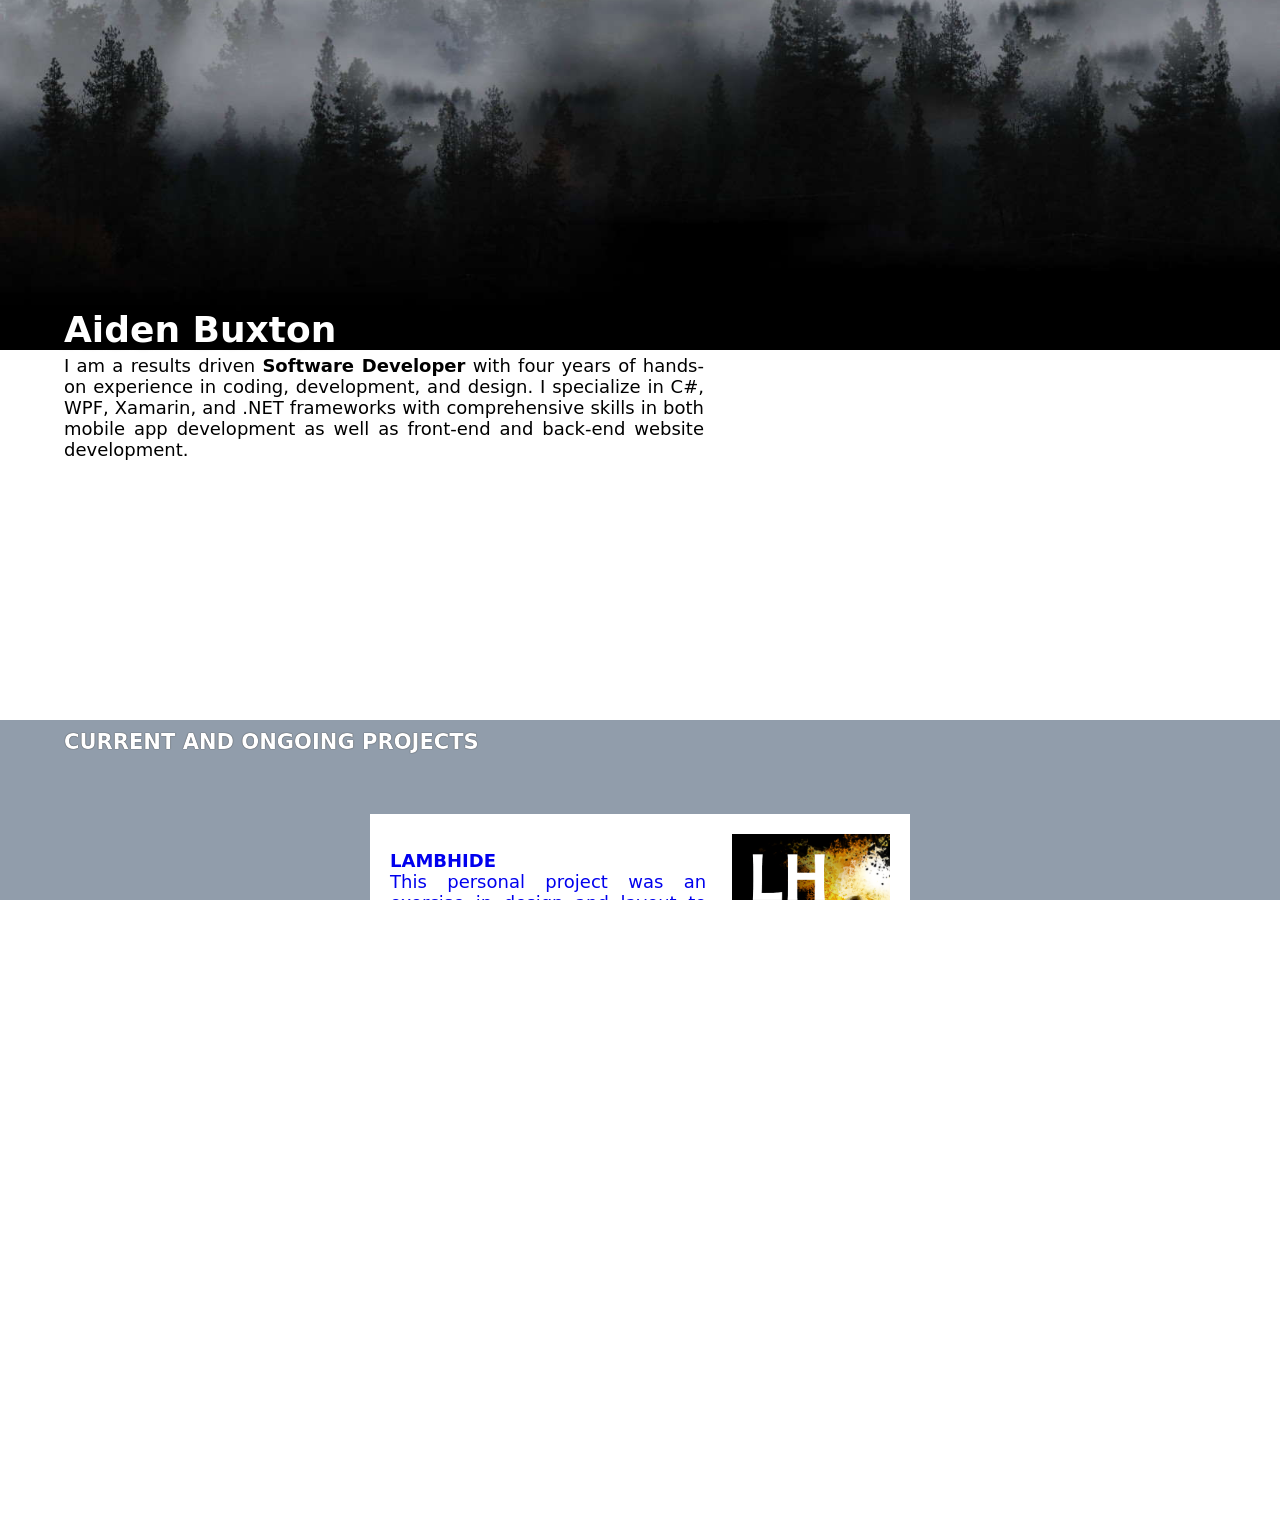
<file: index.html>
<!DOCTYPE html>

<html lang="en">

    <head>

        <meta charset="UTF-8">
        <meta name="description" content="Aiden's portfolio website">
        <meta name="keywords" content="code, software, webdesign, digital, art, commision, drawing,">
        <meta name="author" content="AidenB">
        <meta name="viewport" content="width=device-width, initial-scale=1">
        <!--GOOGLE FONT 'Source Code Pro'-->
        <link rel="preconnect" href="https://fonts.gstatic.com">
        <link href="https://fonts.googleapis.com/css2?family=Source+Code+Pro:wght@400;700;900&display=swap" rel="stylesheet">

        <!--Css-->
        <link rel="stylesheet" href="css/AidenStyle.css">

        <!--AnimateCss-->
        <link rel="stylesheet" href="https://cdnjs.cloudflare.com/ajax/libs/animate.css/4.1.1/animate.min.css"/>

        

        <!--Other-->
        <title>Aiden Buxton's Portfolio</title>
        <link rel="icon" type="image/x-icon" href="img/favicon.ico">
    </head>

    <!-- <script>
        function mouseover(x){
            switch(x){
                case 1:

                    break;
                case 2:

                    break;
                
            }
        }
    </script> -->

    <body class="mainFrame">
        <div class="pg1">
            <div id="fallingleaves">
                <i></i>
                <i></i>
                <i></i>
                <i></i>
                <i></i>
                <i></i>
                <i></i>
            </div>
            <div class="pagebanner">
                <h1>Aiden Buxton</h1>
            </div>
            
            <div class="pagecontent">
                <p>I am a results driven <span>Software Developer</span> with four years of hands-on experience in coding, development, and design. I specialize in C#, WPF, Xamarin, and .NET frameworks with comprehensive skills in both mobile app development as well as front-end and back-end website development.</p>
            </div>
        </div>
        <div class="pg2">
            <div class="pagebanner">
                <h3>CURRENT AND ONGOING PROJECTS</h3>
            </div>
            <div class="pagecontent">
                <a href="https://lambhide.com/" target="blank" class="projectcontainer">
                    <div class="projectdesc">
                        <h4>LAMBHIDE</h4>
                        <p>This personal project was an exercise in design and layout to deliver a cohesive and formatted explanation of game rules inspired by similar tabletop board games.</p>
                    </div>
                    <div class="projectthumb">
                        <img type="image" src="img/LHThumb.png" alt="LambHide Thumbnail"/>
                    </div>
                    
                </a>
            </div>
        </div>
    </body>

</html>
</file>
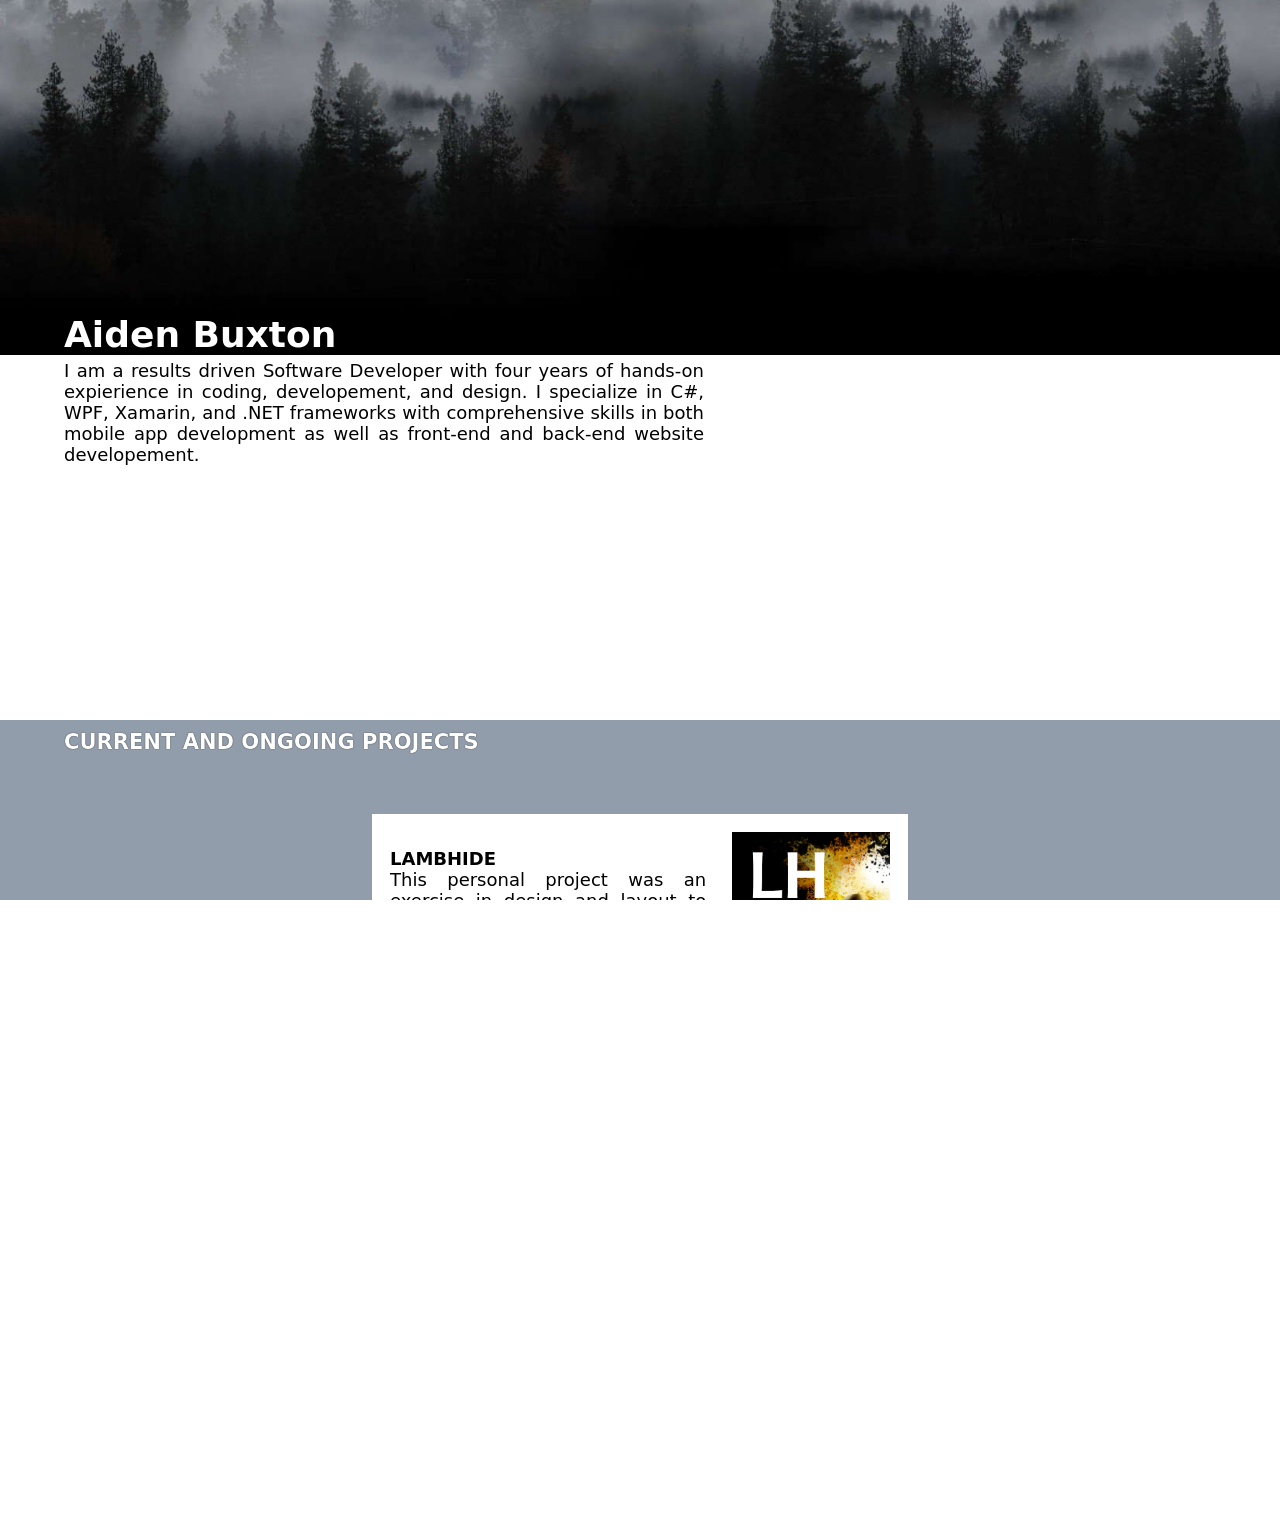
<file: index2.html>
<!DOCTYPE html>

<html lang="en">

    <head>

        <meta charset="UTF-8">
        <meta name="description" content="Aiden's portfolio website">
        <meta name="keywords" content="code, software, webdesign, digital, art, commision, drawing,">
        <meta name="author" content="AidenB">
        <meta name="viewport" content="width=device-width, initial-scale=1">
        <!--GOOGLE FONT 'Source Code Pro'-->
        <link rel="preconnect" href="https://fonts.gstatic.com">
        <link href="https://fonts.googleapis.com/css2?family=Source+Code+Pro:wght@400;700;900&display=swap" rel="stylesheet">

        <!--Css-->
        <link rel="stylesheet" href="css/AidenStyle.css">

        <!--AnimateCss-->
        <link rel="stylesheet" href="https://cdnjs.cloudflare.com/ajax/libs/animate.css/4.1.1/animate.min.css"/>

        

        <!--Other-->
        <title>Aiden Buxton's Portfolio</title>
        <link rel="icon" type="image/x-icon" href="/img/favicon.ico">
    </head>

    <body class="mainFrame">
        <div class="pg1">
            <div class="pagebanner">
                <h1>Aiden Buxton</h1>
            </div>
            <div class="pagecontent">
                <p>I am a results driven Software Developer with four years of hands-on expierience in coding, developement, and design. I specialize in C#, WPF, Xamarin, and .NET frameworks with comprehensive skills in both mobile app development as well as front-end and back-end website developement.</p>
            </div>
        </div>
        <div class="pg2">
            <div class="pagebanner">
                <h3>CURRENT AND ONGOING PROJECTS</h3>
            </div>
            <div class="pagecontent">
                <div class="projectcontainer">
                    <div class="projectdesc">
                        <h4>LAMBHIDE</h4>
                        <p>This personal project was an exercise in design and layout to deliver a cohesive explenation of the games rules inspired by table top board games.</p>
                    </div>
                    <div class="projectthumb">
                        <img src="/img/LHThumb.png" alt="LambHide Thumbnail"/>
                    </div>
                    
                </div>
            </div>
        </div>
    </body>

</html>
</file>
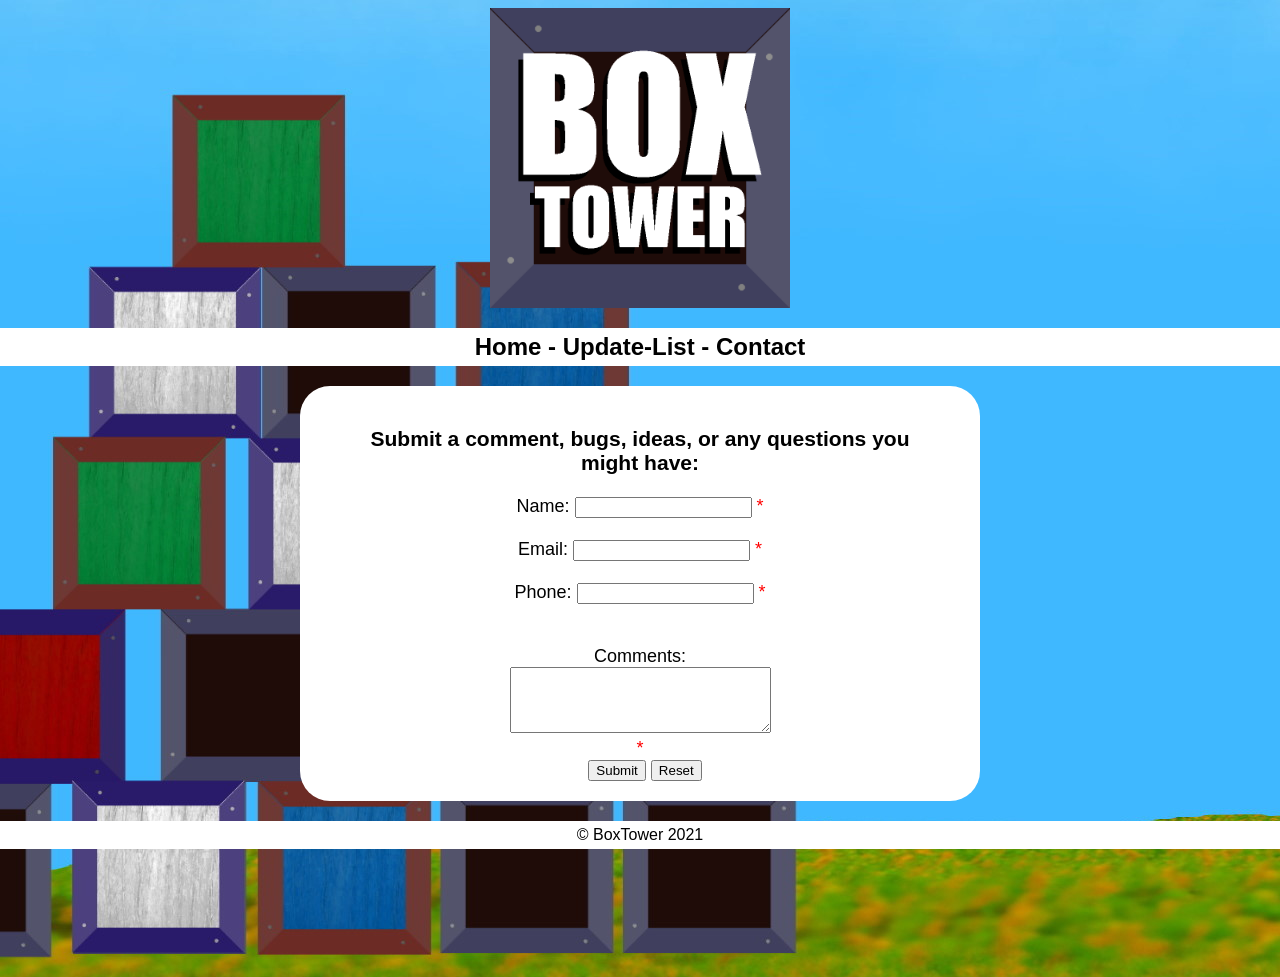
<file: Examples/sites/BoxTower/contact.html>
<!DOCTYPE html>
<html lang="en">

<!----------------------------------------------------------------------------------------------------------------
--
#Original Author: Aiden B                                       #
#Date Created: 8/25/21                                         #
#Version: 1.5                                                 #
#Date Last Modified: 9/17/21                               #
#Modified by: Aiden                                          #
#Modification log:                                        #
  
9/8/21- reworked layouts and transferred content to other pages for cleaner design, contact and updatelist pages*
9/9/21- like updatelist, created contact page for better usability and tied it to the contact.js
9/10/21 further edited code to be cleaner. Removed commented out code no longer used. connected java link properly.
9/13/21- re-inserted mod logs left behind from transfer, oops
9/17/21- Added favicon. added phone input. adjusted spacing of elements for mobile friendly use
 --
------------------------------------------------------------------------------------------------------------------>

<head>
    <meta charset="UTF-8">
    <meta name="description" content="Box Tower home page">
    <meta name="keywords" content="digital, box, tower, boxtower, code, software, webdesign">
    <meta name="author" content="Aiden Buxton">
	<meta name="viewport" content="width=device-width, initial-scale=1">

    <!--CSS-->
    <link rel="stylesheet" href="css/style.css">

    <script src="js/javaScriptContact.js"></script>

    <title>BOX TOWER</title>
    <link rel="shortcut icon" type="image/jpg" href="img/favicon.ico"/>

</head>

<body>

<header>
    <div class="themeDefault" id="sideNav"></div>
    <img id="logo" src="img/logo.png" alt="Box Tower logo.">
</header>

<nav>

    <h1>
        <a href="home.html">Home</a> -
        <a href="updateList.html">Update-List</a> -
        <a href="contact.html">Contact</a>
    </h1>

</nav>

<main>

    
    
    <form id="contactForm" name="contactForm" method="get">
        <h3 class="col-6">Submit a comment, bugs, ideas, or any questions you might have:
        </h3>
          <div>
              <label for="nameC">Name:</label>
              <br class="mob">
              <input type="text" id="nameC" name="nameC">
              <span>*</span>
          </div>
          <br>
          <div>
              <label for="emailC">Email:</label>
              <br class="mob">
              <input type="text" id="emailC" name="emailC">
              <span>*</span>
          </div>
          <br>
          <div>
            <label for="PhoneC">Phone:</label>
            <br class="mob">
            <input type="text" id="phoneC" name="phoneC">
            <span>*</span>
        </div>
          <br>
          <br>
          <div>
              <label for="commentC">Comments:</label>
              <br>
              <textarea id="commentC" name="commentC" rows="4" cols="30"></textarea><br><span>*</span>
          </div>
          
          <div>
              <label>&nbsp;</label>
              <input type="button" id="submitForm" value="Submit">
              <input type="button" id="reset" value="Reset">
              
            </div>     
          
      </form>
      <script src="js/javaScriptContact.js"></script>
    
    

</main>

<footer>&#169 BoxTower 2021</footer>

</body>

</html>
</file>
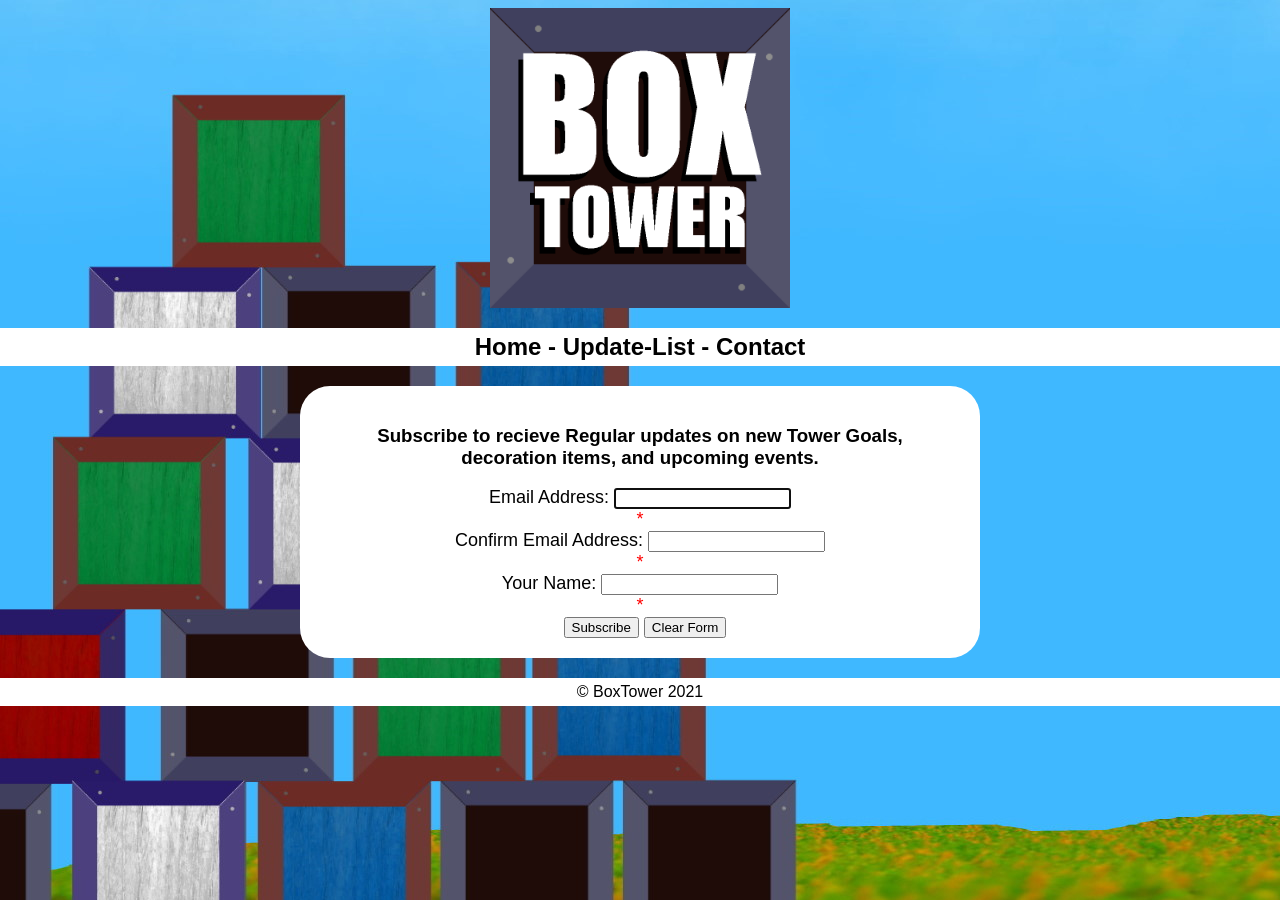
<file: Examples/sites/BoxTower/updateList.html>
<!DOCTYPE html>
<html lang="en">

<!----------------------------------------------------------------------------------------------------------------
--
#Original Author: Aiden B                                       #
#Date Created: 8/25/21                                         #
#Version: 1.5                                                 #
#Date Last Modified: 9/17/21                               #
#Modified by: Aiden                                          #
#Modification log:                                        #
  

9/8/21- reworked layouts and transferred content to other pages for cleaner design, contact and updatelist pages*
9/9/21- created this updatelist page for adding the user to the update list tied to the email.js
9/10/21 further edited code to be cleaner. Removed commented out code no longer used. connected java link properly.
9/13/21- re-inserted mod logs left behind from transfer, oops
9/17/21- Added favicon. adjusted elements for better looks
 --
------------------------------------------------------------------------------------------------------------------>

<head>
    <meta charset="UTF-8">
    <meta name="description" content="Box Tower home page">
    <meta name="keywords" content="digital, box, tower, boxtower, code, software, webdesign">
    <meta name="author" content="Aiden Buxton">
	<meta name="viewport" content="width=device-width, initial-scale=1">

    <!--CSS-->
    <link rel="stylesheet" href="css/style.css">

    <script src="js/javaScriptEmail.js"></script>

    <title>BOX TOWER</title>
    <link rel="shortcut icon" type="image/jpg" href="img/favicon.ico"/>

</head>

<body>

<header>
    <div class="themeDefault" id="sideNav"></div>
    <img id="logo" src="img/logo.png" alt="Box Tower logo.">
</header>

<nav>

    <h1>
        <a href="home.html">Home</a> -
        <a href="updateList.html">Update-List</a> -
        <a href="contact.html">Contact</a>
    </h1>

</nav>

<main>

    <h3>Subscribe to recieve Regular updates on new Tower Goals, decoration items, and upcoming events.
    </h3>
    
        <form id="email_form" name="email_form" action="home.html" method="get">
            <div>
                <label for="email_1">Email Address:</label>
                <br class="mob">
                <input type="text" id="email_1" name="email_1">
                <br>
                <span>*</span>
            </div>
            
            <div>
                <label for="email_2">Confirm Email Address:</label>
                <br class="mob">
                <input type="text" id="email_2" name="email_2">
                <br>
                <span>*</span>
            </div>
            
            <div>
                <label for="yourName">Your Name:</label>
                <br class="mob">
                <input type="text" id="yourName" name="yourName">
                <br>
                <span>*</span>
            </div>
            
            <div>
                <label>&nbsp;</label>
                <input type="button" id="subscribe" value="Subscribe">
                <input type="button" id="clear_form" value="Clear Form">
            </div>     
            
        </form>

      
    
    

</main>

<footer>&#169 BoxTower 2021</footer>

</body>

</html>
</file>
<file: css/AidenStyle.css>
/*Base CSS*/
html 
{
    /* font-family: 'Candara'; */
    font-family: system-ui;
    max-width: 100%;
    overflow-x: hidden;
    
}
img{
    display: block;
    height: 100%;
    width: 100%;
}
ul 
{
    list-style-type: none;
    padding: 0;
}
li 
{
    padding: 6px;
}
a, a:visited 
{
    /* color: black; */
    text-decoration: none;
    border: rgba(0, 0, 0, 0) solid 2px;
}
a:hover 
{
    border: black solid 2px;
    cursor: pointer;
}
span{
    
    font-weight: bold;
}
p{
    margin: 0;
    text-align: justify;
}
h4{
    margin: 0;
}

.mainFrame{
    display: flex;
    flex-direction: column;
    /* overflow-y: hidden; */
    overflow-x: hidden;
    height: 100vh;
    width: 100vw;
    margin: 0;
}
.pagebanner{
    background-repeat: repeat;
    background-size: cover;
    padding: 0px 5vw;;
}
.pagecontent{
    justify-content: flex-start;
    align-items: flex-start;
    padding: 5px 5vw;
}
.boldphrase{
    padding: 0 2px;
    margin: 0 1px;
    font-weight: bold;
}

.pg1 
{
    max-width: 100vw;
    min-height: 80vh;
    font-size: large;
    flex: 1;
    display: flex;
    flex-direction: column;
    /* text-shadow: 0px 0px 8px black; */
    color: rgb(0, 0, 0);
    text-align: left;
}
.pg1 h1{
    text-shadow: 0px 0px 8px black;
    color: white;
    flex: 1;
    margin: 0;
    z-index: 2;
}
.pg1 #leaves{
    flex: 1;
    position: absolute;
}
.pg1 .pagebanner{
    background: url(../img/yggof.jpg) no-repeat bottom left;
    background-size: cover;
    display: flex;
    flex-direction: row;
    align-items: end;
    max-height: 100%;
    flex: 1;
}
.pg1 .pagecontent{
    width: 50%;
    flex: 1;
}

.pg2
{
    max-width: 100vw;
    min-height: 90%;
    font-size: large;
    flex: 1;
    display: flex;
    flex-direction: column;
    /* text-shadow: 0px 0px 8px black; */
    color: rgb(0, 0, 0);
    text-align: left;
}
.pg2 h3{
    text-shadow: 0px 0px 1px black;
    color: white;
    flex: 1;
    margin: 1vh 0;
}
.pg2 .pagebanner{
    background-color: #919DAB;
    display: flex;
    flex-direction: row;
    align-items: start;
    max-height: auto;
}
.pg2 .pagecontent{
    background-color: #919DAB;
    padding: 4vw;
}
.pg2 .projectcontainer{
    display: flex;
    padding: 2vh;
    gap: 2vw;
    align-items: center;
    max-width: 500px;
    margin: auto;
    background: #ffffff;
}
.pg2 .projectdesc{
    flex: 2;
    
}
.pg2 .projectthumb{
    flex: 1;
    aspect-ratio: 1;
    border-radius: 10px;
}

/* Falling Leaves, inspired by https://codepen.io/uurrnn/pen/WNLVdN */

#fallingleaves{
    display: flex;
    width: 70vw;
    margin-left: 30vw;
    justify-content: space-around;
    margin-top: -5vh;
}
#fallingleaves i {
    display: inline-block;
}
#fallingleaves i {
    flex: 1;
    max-width: 0.7vw;
    max-height: 0.9vw;
    margin: 1vw;
    background: rgb(0, 0, 0);
    transform: skew(20deg);
    border-radius: 5% 40% 70%;
    /* border: 1px solid #333; */
    z-index: 1;
    -webkit-animation: falling1 7s 0s infinite;
}

#fallingleaves i:nth-of-type(2n) { 
    width: .4vw;
    height: .7vw;
    /* margin: -50vh 1vw; */
    background: rgba(0, 0, 0, 0.486);
    -webkit-animation: falling2 7s 0s infinite; }
#fallingleaves i:nth-of-type(3n) { -webkit-animation: falling3 7s 0s infinite; }
#fallingleaves i:nth-of-type(5n) { -webkit-animation: falling4 9s 0s infinite; }
#fallingleaves i:nth-of-type(6n) { -webkit-animation: falling5 10s 0s infinite; }
#fallingleaves i:nth-of-type(7n) { -webkit-animation: falling6 8s 0s infinite; }

#fallingleaves i:nth-of-type(n)   { -webkit-animation-delay: 1s;}
#fallingleaves i:nth-of-type(2n)  { -webkit-animation-delay: 7s;}
#fallingleaves i:nth-of-type(3n)  { -webkit-animation-delay: 3s;}
#fallingleaves i:nth-of-type(4n)  { -webkit-animation-delay: 2s;}
#fallingleaves i:nth-of-type(5n)  { -webkit-animation-delay: 8s;}
#fallingleaves i:nth-of-type(6n)  { -webkit-animation-delay: 6s;}
#fallingleaves i:nth-of-type(7n)  { -webkit-animation-delay: 5s;}
#fallingleaves i:nth-of-type(8n)  { -webkit-animation-delay: 1.5s;}
#fallingleaves i:nth-of-type(9n)  { -webkit-animation-delay: 3.3s;}
#fallingleaves i:nth-of-type(10n) { -webkit-animation-delay: 2.5s;}
#fallingleaves i:nth-of-type(11n) { -webkit-animation-delay: 1.2s;}
#fallingleaves i:nth-of-type(12n) { -webkit-animation-delay: 4.1s;}
#fallingleaves i:nth-of-type(13n) { -webkit-animation-delay: 1s;  }
#fallingleaves i:nth-of-type(14n) { -webkit-animation-delay: 4.7s;}
#fallingleaves i:nth-of-type(15n) { -webkit-animation-delay: 3s;  }

#fallingleaves i:nth-of-type(n)    {transform: rotate(180deg);}

#fallingleaves i:nth-of-type(n) { -webkit-animation-timing-function:ease-in-out;}

@-webkit-keyframes falling1 {
    
    0% {
        -webkit-transform:
            translate3d(300,0,0)
            rotate(0deg);
    }
    
    100% {
        -webkit-transform:
            translate3d(-150px,500px,0)
            rotate(90deg);
        opacity: 0;
    }
}
@-webkit-keyframes falling2 {
    0% {
       -webkit-transform:
           translate3d(0,0,0)
           rotate(90deg);
   }
   
   100% {
       -webkit-transform:
           translate3d(-200px,380px,0)
           rotate(0deg);
       opacity: 0;
   }
}
@-webkit-keyframes falling3 {
     0% {
        -webkit-transform:
            translate3d(0,0,0)
            rotate(-20deg);
    }
    
    100% {
        -webkit-transform:
            translate3d(-130px,440px,0)
            rotate(-70deg);
        opacity: 0;
    }
}
@-webkit-keyframes falling4 {
    
    0% {
        -webkit-transform:
            translate3d(300,0,0)
            rotate(0deg);
    }
    
    100% {
        -webkit-transform:
            translate3d(-50px,700px,0)
            rotate(190deg);
        opacity: 0;
    }
}
@-webkit-keyframes falling5 {
    0% {
       -webkit-transform:
           translate3d(0,0,0)
           rotate(90deg);
   }
   70%{
    opacity: 90%;
}

   55% {
    -webkit-transform:
        translate3d(-100,300,0)
        rotate(0deg);
}
80% {
    -webkit-transform:
        translate3d(-59,380,0)
        rotate(190deg);
}
70%{
    opacity: 80%;
}

   100% {
       -webkit-transform:
           translate3d(0px,580px,0)
           rotate(0deg);
       opacity: 0;
   }
}
@-webkit-keyframes falling6 {
     0% {
        -webkit-transform:
            translate3d(0,0,0)
            rotate(-20deg);
    }
    70%{
        opacity: 90%;
    }
    100% {
        -webkit-transform:
            translate3d(-130px,640px,0)
            rotate(-190deg);
        opacity: 0;
    }
}

@media (max-width: 42em) {

    .pg1 .pagecontent{
        width: auto;
    }
    #fallingleaves i:nth-of-type(5n) { -webkit-animation: falling1 9s 0s infinite; }
    #fallingleaves i:nth-of-type(6n) { -webkit-animation: falling2 10s 0s infinite; }
    #fallingleaves i:nth-of-type(7n) { -webkit-animation: falling3 8s 0s infinite; }
}
</file>
<file: Examples/sites/BoxTower/css/style.css>
/* Aiden B ModLog
Date Created: 8/25/21
Version: 1.5
Last Modified: 9/17/21
Modified by: Aiden
    8/26/21 created the basic template and first page of css.
    8/27/21 created .barItem .whbg .pic touched nothing else
    8/31/21 Added Theme red,blue, white, and default
    9/5/21 started reworking css. began with a blank slate
    9/8/21 added fine tuning to most display elements
    9/13/21 added a mobile @media & second background for adjustments & form stylings
    9/17/21 touched up on styleings for everything. added .mob for some form spacing adjustments
    */


body {
    background-image: url(../img/backgroundsky2.jpg);
    background-repeat: no-repeat;
    font-family: Arial, sans-serif;
    
}
#logo {
    display: block;
    margin-left: auto;
    margin-right: auto;
    height: 30%;
    width: 30%;
    min-width: 150px;
    min-height: 150px;
    max-width: 300px;
}
body {
    top: 0px;
    margin-left: auto;
    margin-right: auto;
    
    background-color: white;
    
}
nav h1 {
    background-color: white;
    padding: 5px;
    text-align: center;
}
main {
    background-color: white;
    border-radius: 30px;
    padding: 20px;
    text-align: center;
    max-width: 50%;
    margin-left: auto;
    margin-right: auto;
}
main h3 {
    margin-left: 5%;
    margin-right: 5%;
} 
button {
    padding: 10px;
    border-radius: 10px;
    margin-bottom: 10px;
    text-align: center;
}
#ex1 {
    text-align: center;
}
form {
    display: inline-block;
    margin-left: auto;
    margin-right: auto;
    font-size: large;
}

form img {
    display: inline-block;
    margin: 5%;
}

footer {
    margin-bottom: 10%;
    background-color: white;
    margin-top: 20px;
    padding: 5px;
    text-align: center;
}

/* Slides */
img {
    display: block;
    margin-left: auto;
    margin-right: auto;
    height: 30%;
    width: 30%;
    min-width: 150px;
    min-height: 150px;
    max-width: 300px;
}

#slides img {
    display: none;
}

/*Links*/
a {
    color: black;
    font-weight: bold;
    text-decoration: none;
    
}
a:hover {
    text-decoration: underline;
}
span {
    color: red;
}
.mob {
    display: none;
}
/*mobile*/
@media (max-width: 550px) {
    main {
        max-width: 80%;
    }
    form {
        margin-left: 1px;
        font-size: small;
    }
    .mob {
        display: block;
    }
    h1 {
        font-size: larger;
    }
    body {
        background-image: url(../img/backgroundsky.jpg);
        background-size: cover;
        background-color: #6C9400;
    }
}
</file>
